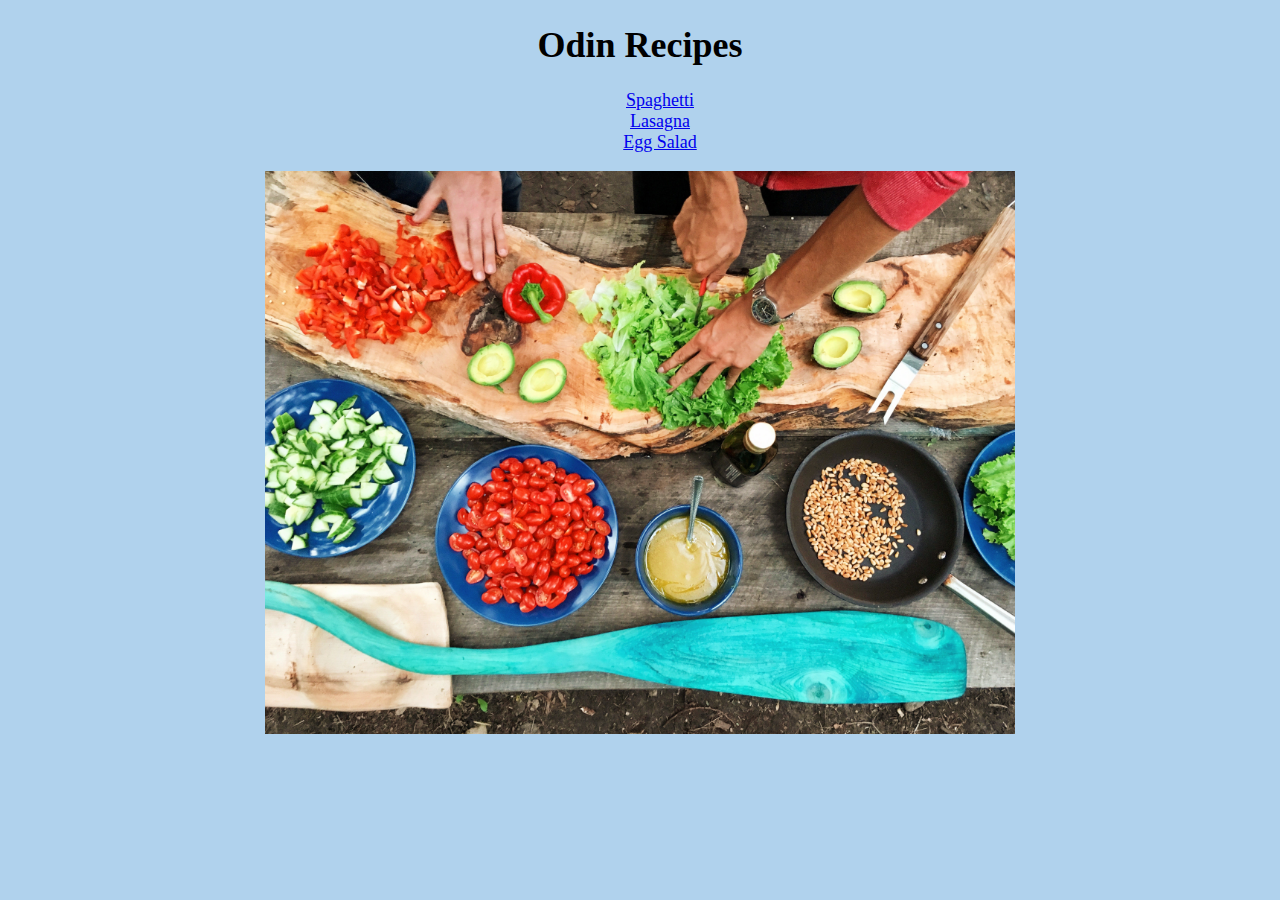
<file: index.html>
<!DOCTYPE html>
<html lang="en">
    <head>
        <meta charset="utf-8">
        <title>Odin Recipes</title>
        <link rel="stylesheet" href="./css/style.css">
    </head>

    <body class="index">
        <h1>Odin Recipes</h1>
        <ul class="links-to-recipes">
            <li><a href="./recipes/spaghetti.html">Spaghetti</a></li>
            <li><a href="./recipes/lasagna.html">Lasagna</a></li>
            <li><a href="./recipes/egg-salad.html">Egg Salad</a></li>
        </ul>
        <img src="./images/cooking-homepage.jpg" alt="Ingredients laid out on table" class="main-homepage">
    </body>
</html>
</file>
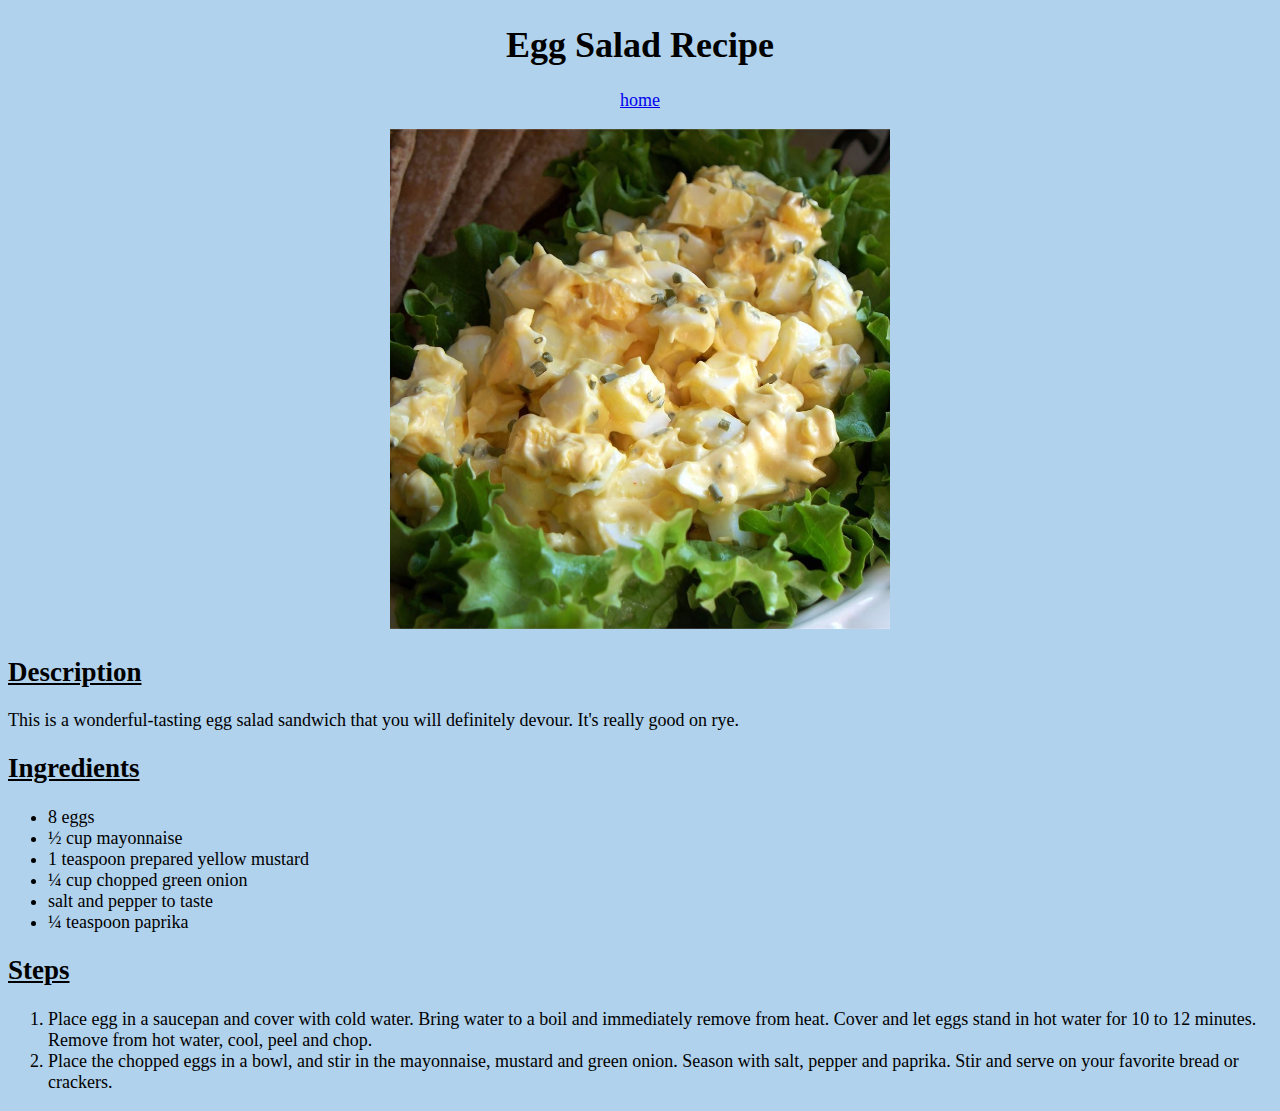
<file: recipes/egg-salad.html>
<!DOCTYPE html>
<html lang="en">
    <head>
        <meta charset="utf-8">
        <title>Egg Salad Recipe</title>
        <link rel="stylesheet" href=".././css/style.css">
    </head>
    
    <body class="egg-salad">
        <div class="web-header">
            <h1>Egg Salad Recipe</h1>
            <a href=".././index.html">home</a>
            <p></p> <!-- To create space between home and image -->
            <img src=".././images/egg-salad.jpeg" alt="An Egg-salad dish">
        </div>
        <div class="web-content">
            <h2>Description</h2>
            <p>This is a wonderful-tasting egg salad sandwich that you will 
                definitely devour. It's really good on rye.</p>
            <h2>Ingredients</h2>
            <ul>
                <li>8 eggs</li>
                <li>½ cup mayonnaise</li>
                <li>1 teaspoon prepared yellow mustard</li>
                <li>¼ cup chopped green onion</li>
                <li>salt and pepper to taste</li>
                <li>¼ teaspoon paprika</li>
            </ul>
            <h2>Steps</h2>
            <ol>
                <li>Place egg in a saucepan and cover with cold water. Bring 
                    water to a boil and immediately remove from heat. Cover 
                    and let eggs stand in hot water for 10 to 12 minutes. 
                    Remove from hot water, cool, peel and chop.</li>
                <li>Place the chopped eggs in a bowl, and stir in the mayonnaise, 
                    mustard and green onion. Season with salt, pepper and 
                    paprika. Stir and serve on your favorite bread or 
                    crackers.</li>
            </ol>
        </div>
    </body>
</html>
</file>
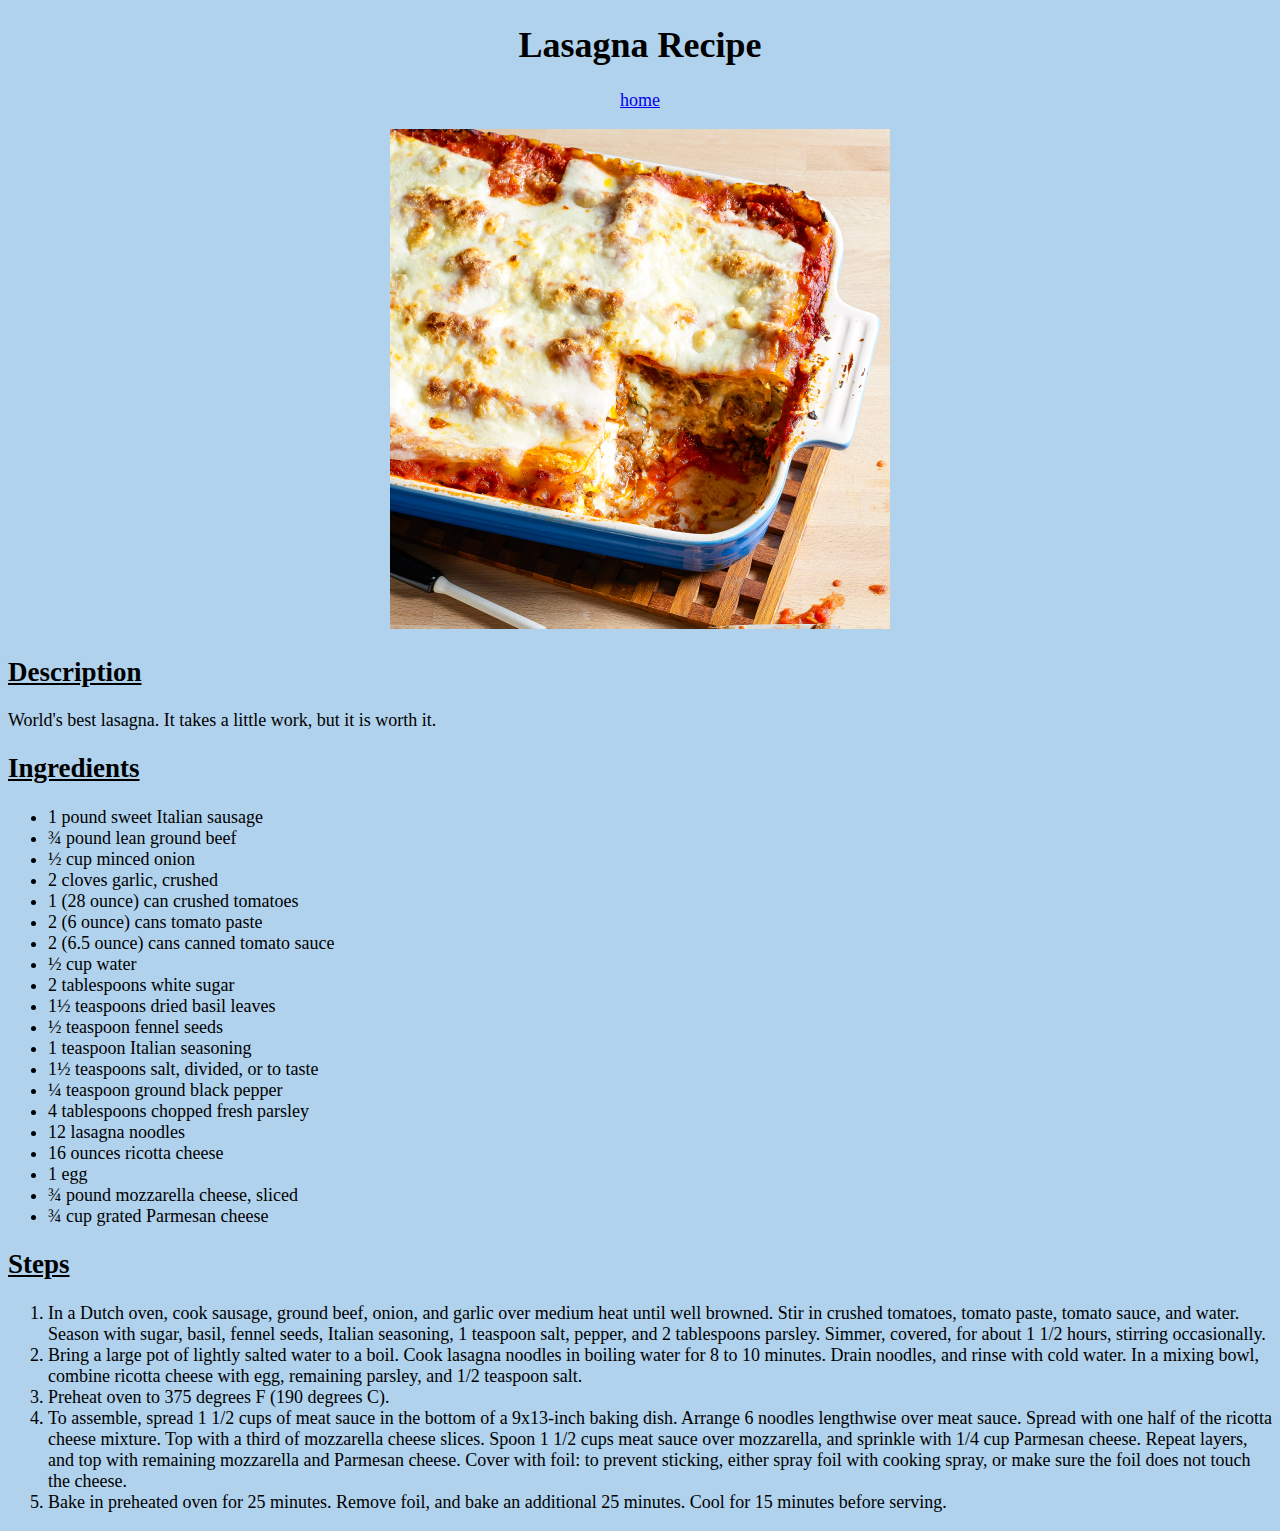
<file: recipes/lasagna.html>
<!DOCTYPE html>
<html lang="en">
    <head>
        <meta charset="utf-8">
        <title>Lasagna Recipe</title>
        <link rel="stylesheet" href=".././css/style.css">
    </head>
    <body class="lasagna">
        <div class="web-header">
            <h1>Lasagna Recipe</h1>
            <a href=".././index.html">home</a>
            <p></p> <!-- To create space between home and image -->
            <img src=".././images/lasagna.jpeg" alt="A lasagna dish">
        </div>
        <div class="web-content">
            <h2>Description</h2>
            <p>World's best lasagna. It takes a little work, but it is worth it.</p>
            <h2>Ingredients</h2>
            <ul>
                <li>1 pound sweet Italian sausage</li>
                <li>¾ pound lean ground beef</li>
                <li>½ cup minced onion</li>
                <li>2 cloves garlic, crushed</li>
                <li>1 (28 ounce) can crushed tomatoes</li>
                <li>2 (6 ounce) cans tomato paste</li>
                <li>2 (6.5 ounce) cans canned tomato sauce</li>
                <li>½ cup water</li>
                <li>2 tablespoons white sugar</li>
                <li>1½ teaspoons dried basil leaves</li>
                <li>½ teaspoon fennel seeds</li>
                <li>1 teaspoon Italian seasoning</li>
                <li>1½ teaspoons salt, divided, or to taste</li>
                <li>¼ teaspoon ground black pepper</li>
                <li>4 tablespoons chopped fresh parsley</li>
                <li>12 lasagna noodles</li>
                <li>16 ounces ricotta cheese</li>
                <li>1 egg</li>
                <li>¾ pound mozzarella cheese, sliced</li>
                <li>¾ cup grated Parmesan cheese</li>
            </ul>
            <h2>Steps</h2>
            <ol>
                <li>In a Dutch oven, cook sausage, ground beef, onion, and garlic 
                    over medium heat until well browned. Stir in crushed tomatoes, 
                    tomato paste, tomato sauce, and water. Season with sugar, basil, 
                    fennel seeds, Italian seasoning, 1 teaspoon salt, pepper, and 2 
                    tablespoons parsley. Simmer, covered, for about 1 1/2 hours, 
                    stirring occasionally.</li>
                <li>Bring a large pot of lightly salted water to a boil. Cook 
                    lasagna noodles in boiling water for 8 to 10 minutes. Drain 
                    noodles, and rinse with cold water. In a mixing bowl, combine 
                    ricotta cheese with egg, remaining parsley, and 1/2 teaspoon 
                    salt.</li>
                <li>Preheat oven to 375 degrees F (190 degrees C).</li>
                <li>To assemble, spread 1 1/2 cups of meat sauce in the bottom 
                    of a 9x13-inch baking dish. Arrange 6 noodles lengthwise over 
                    meat sauce. Spread with one half of the ricotta cheese mixture. 
                    Top with a third of mozzarella cheese slices. Spoon 1 1/2 cups 
                    meat sauce over mozzarella, and sprinkle with 1/4 cup Parmesan 
                    cheese. Repeat layers, and top with remaining mozzarella and 
                    Parmesan cheese. Cover with foil: to prevent sticking, either 
                    spray foil with cooking spray, or make sure the foil does not 
                    touch the cheese.</li>
                <li>Bake in preheated oven for 25 minutes. Remove foil, and 
                    bake an additional 25 minutes. Cool for 15 minutes before 
                    serving.</li>
            </ol>
        </div> 
    </body>
</html>
</file>
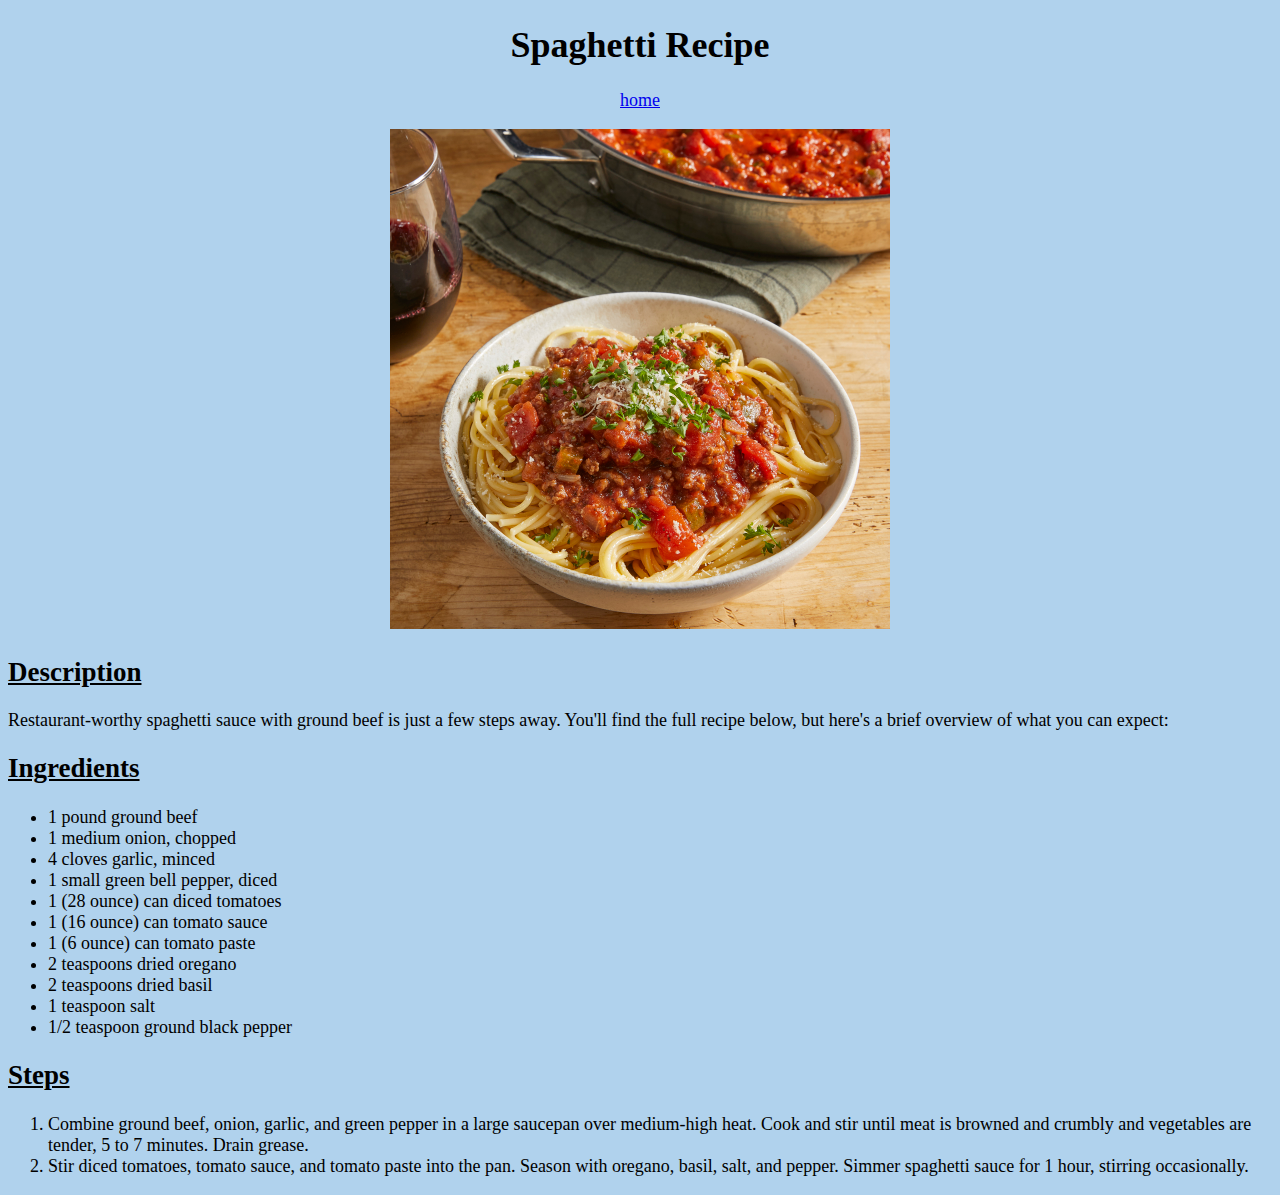
<file: recipes/spaghetti.html>
<!DOCTYPE html>
<html lang="en">
    <head>
        <meta charset="utf-8">
        <title>Spaghetti Recipe</title>
        <link rel="stylesheet" href=".././css/style.css">
    </head>

    <body class="spaghetti">
        <div class="web-header">
            <h1>Spaghetti Recipe</h1>
            <a href=".././index.html">home</a>
            <p></p> <!-- To create space between home and image -->
            <img src=".././images/spaghetti.jpeg" alt="Spaghetti dish">
        </div>
        <div class="web-content">
            <h2>Description</h2>
            <p>Restaurant-worthy spaghetti sauce with ground beef is just a 
                few steps away. You'll find the full recipe below, but here's 
                a brief overview of what you can expect: 
            </p>
            <h2>Ingredients</h2>
            <ul>
                <li>1 pound ground beef</li>
                <li>1 medium onion, chopped</li>
                <li>4 cloves garlic, minced</li>
                <li>1 small green bell pepper, diced</li>
                <li>1 (28 ounce) can diced tomatoes</li>
                <li>1 (16 ounce) can tomato sauce</li>
                <li>1 (6 ounce) can tomato paste</li>
                <li>2 teaspoons dried oregano</li>
                <li>2 teaspoons dried basil</li>
                <li>1 teaspoon salt</li>
                <li>1/2 teaspoon ground black pepper</li>
            </ul>
            <h2>Steps</h2>
            <ol>
                <li>Combine ground beef, onion, garlic, and green pepper 
                    in a large saucepan over medium-high heat. Cook and 
                    stir until meat is browned and crumbly and vegetables 
                    are tender, 5 to 7 minutes. Drain grease.</li>
                <li>Stir diced tomatoes, tomato sauce, and tomato paste 
                    into the pan. Season with oregano, basil, salt, and 
                    pepper. Simmer spaghetti sauce for 1 hour, stirring 
                    occasionally.</li>
            </ol>
        </div>
    </body>
</html>
</file>
<file: css/style.css>
body {
    font-size: 18px;
    font-family: "Calibri", "Times New Roman", sans-serif, serif;
    background-color: rgb(176, 210, 237)
}

.index,
.web-header {
    text-align: center;
}

h2 {
    text-decoration: underline;
}

ul.links-to-recipes {
    list-style-type: none;
}

img.main-homepage {
    height: auto;
    width: 750px;
}


.web-header img {
    height: auto;
    width: 500px;
}
</file>
